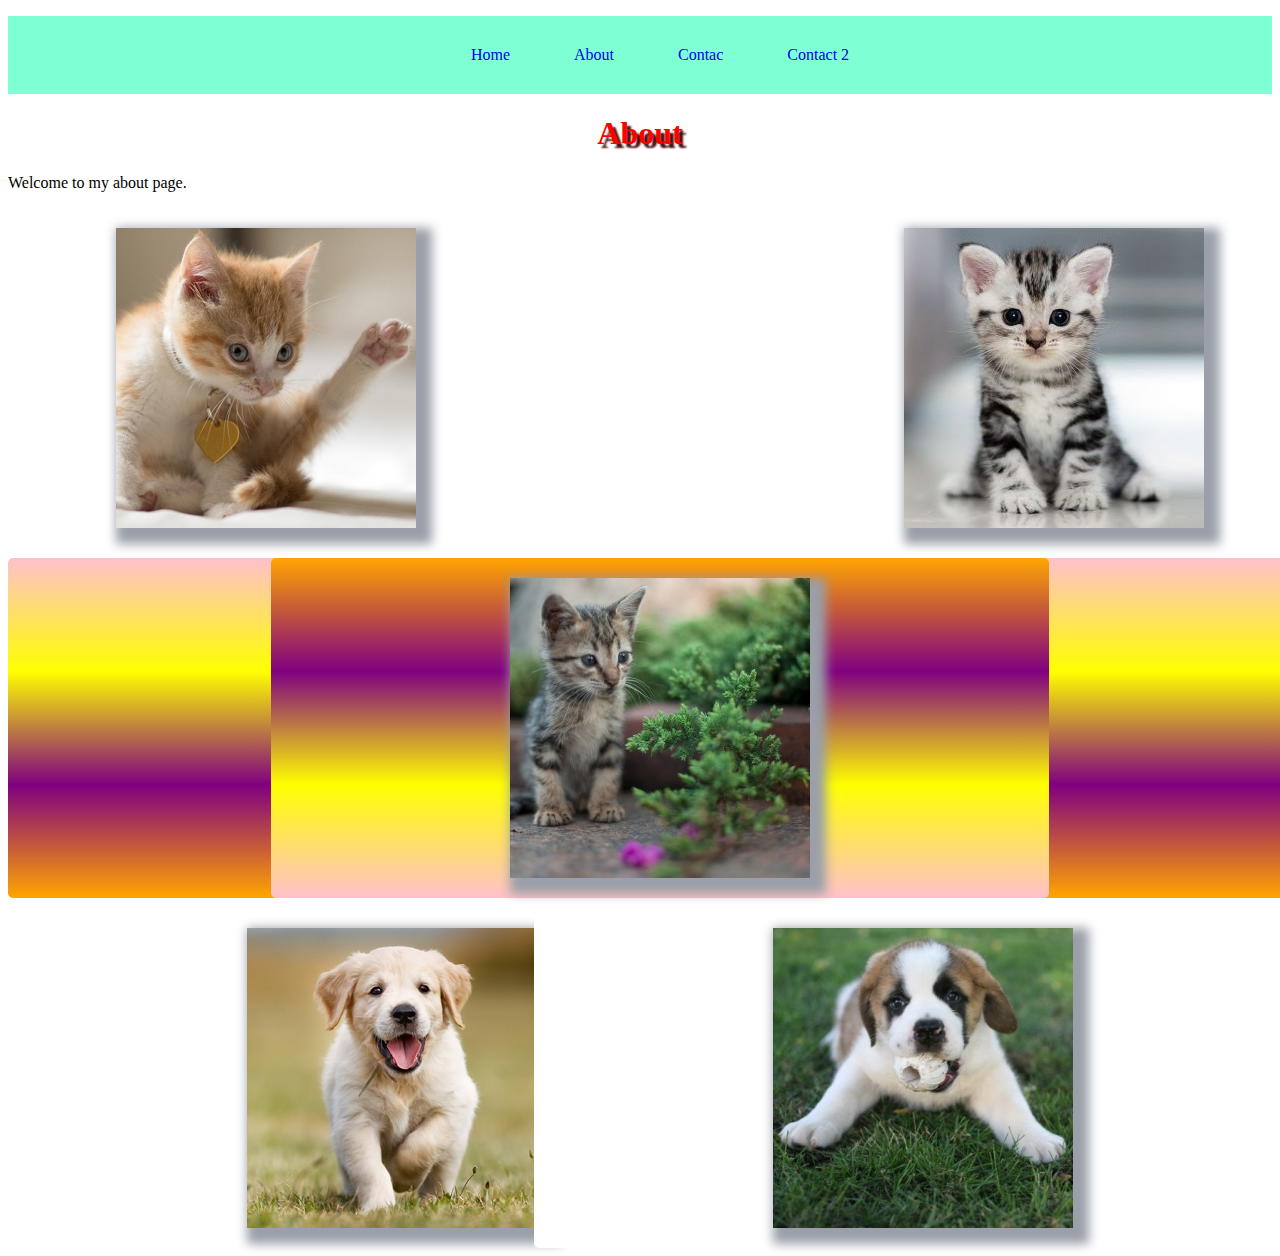
<file: about.html>
<!DOCTYPE html>
<html lang="en">
<head>
    <meta charset="UTF-8">
    <meta name="viewport" content="width=device-width, initial-scale=1.0">
    <title>My About Page</title>
    <link rel="stylesheet" href="style.css">
</head>
    <body>
 
        <header>
            <nav>
                <ul>
                    <a href="index.html"><li>Home</li></a>
                    <a href="about.html"><li>About</li></a>
                    <a href="contact.html"><li>Contac</li></a>
                    <a href="contact-2.html"><li>Contact 2</li></a>
                </ul>
            </nav>
        </header>
        <h1>About</h1>
        <p>Welcome to my about page.</p>
    
        <div class="wrapper">
            <div class="Box a"><img src="kitten2.jpg" alt="kitten" height="300px"></div>
            <div class="Box b"><img src="kitten3.jpg" alt="kitten" height="300px"></div>
            <div class="Box c"></div>
            <div class="Box d"><img src="puppies.jpg" alt="puppy" height="300px"></div>
            <div class="Box e"><img src="puppies2.jpg" alt="puppy" height="300px"></div>
            <div class="Box f"><img src="kitten1.jpg" alt="kitten" height="300px"></div>
        </div>
  
  
    </body>
</html>
</file>
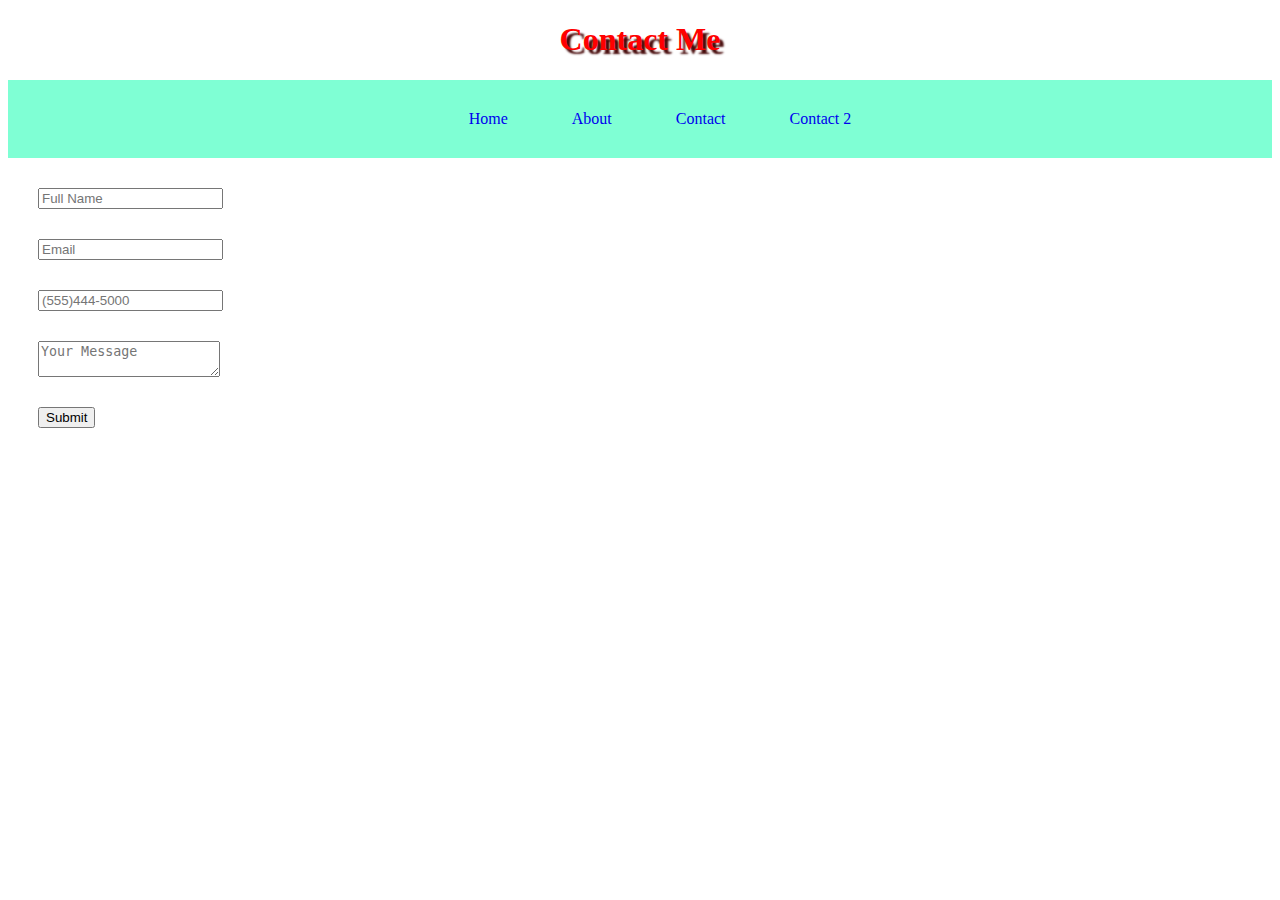
<file: contact.html>
<!DOCTYPE html>
<html lang="en">
<head>
    <meta charset="UTF-8">
    <meta name="viewport" content="width=device-width, initial-scale=1.0">
    <title>Contact Page</title>
    <link rel="stylesheet" href="style.css">
</head>
<body>
 
    <h1>Contact Me</h1>

    <header>
        <nav>
            <ul>
                <a href="index.html"><li>Home</li></a>
                <a href="about.html"><li>About</li></a>
                <a href="contact.html"><li>Contact</li></a>
                <a href="contact-2.html"><li>Contact 2</li></a>
            </ul>
        </nav>
    </header>

    <!--<form>-->
    <!--next line addd for netlify-->
    <form name="contact" method="POST" data-netlify="true">
        <input type="text" name="name" placeholder="Full Name" required>
        <input type="email" name="email" placeholder="Email" required>
        <input type="tel" name="phone_num" placeholder="(555)444-5000"pattern="[\(]\d{3}[\)]\d{3}[\-]\d{4}" required>
        <textarea name="message" placeholder="Your Message"></textarea>
        <button type="submit">Submit</button>
    </form>

</body>
</html>
</file>
<file: style.css>
h1 {
    text-align: center;
    color: red;
    text-shadow: 4px 4px 2px rgb(71, 10, 10);
}
.title {
    color: rgb(20, 99, 26);
}
#italic {
    color: orange;
}

nav {
    background-color: aquamarine;
    text-align: center;
}

.nav-wrapper {
    background-color: blue;
}

a {
    text-decoration-line: none;
}

nav ul{
    list-style: none;
}

nav li {
    display: inline-block;
    padding: 30px;
}

.container {
    border: 10px dashed rgb(22, 179, 131); 
    margin: 50px 5px 25px 0px;
    padding: 30px 0px 10px 35px;
}

.box {
    height: 200px;
    width: 200px;
    background: blue;
    margin: 10px;
}

@keyframes fadeMe {
    0% {
        opacity: 1;
    }
    100% {
        opacity: 0;
    }
}

#box1 {
    animation-name: fadeMe;
    animation-duration: 4s;
    animation-iteration-count: infinite;
    animation-timing-function: linear;
}

@keyframes rotation {
    0% {transform: rotate(90deg);}
    50% {transform: rotate(180deg);}
    100% {transform: rotate(360deg);}
}

#box2 {
    animation-name: rotation;
    animation-duration: 2s;
    animation-iteration-count: 4s;
    animation-timing-function: ease-in-out;
    border-radius: 10%;
    background-image: radial-gradient(circle, purple, orange, yellow,pink, purple);
}

@keyframes getBigger {
    0% {transform: scale(1);}
    50% {transform: scale(2);}
    100% {transform: scale(.5);}
}

#box3 {
    animation: getBigger infinite 8s ease-in;
    border-radius: 50%;
    background: orange;
}

@keyframes changeColors {
    0% {background-color: grey;}
    25% {background-color: purple;}
    50% {background-color: yellow;}
    75% {background-color: pink;}
    100% {background-color: grey;}
}

#box4 {
    animation: changeColors 3s 2s forwards;
}

@keyframes moveBox {
    0% {left: 0px; top: 0px;}
    25% {left: 100px; top: 0px;}
    50% {left: 100px; top: 200px;}
    75% {left: 0px; top: 200px;}
    100% {left: 0px; top: 0px;}
}

#box5 {
    position: relative;
    background: red;
    animation: moveBox 5s 3s;
}

#box6 {
    top: 10px;
    left: 20px;
    position: relative;
}

/*html {
    background-image: linear-gradient(blue, green, purple);
} */

.circle-img {
    border-radius: 50%;
}

img {
    box-shadow: 8px 8px 10px 8px rgb(154, 159, 169);
}

.flex {
    margin: 30px;
    border: 3px solid black;
    display: flex;
    flex-wrap: wrap;
    justify-content: center;
    padding: 100px;
}

.contact-box {
    display: flex;
    justify-content: center;
}

.row {
    margin: 30px;
}

.input-field {
    margin: 20px;
}

form input, textarea, button {
    display: block;
    margin: 30px;
}

.wrapper {
    display: grid;
    grid-gap: 10px;
    grid-template-columns: repeat(5, [col] 20% ) ;
    grid-template-rows: repeat(3, [row] auto  );
    background-color: #fff;
    color: #444;
}

.Box {
    background-color: #fff;
    color: #fff;
    border-radius: 5px;
    padding: 20px;
    font-size: 150%;
    z-index:10;

}

.a {
    grid-column: col / span  2 ;
    grid-row: row ;
    display: flex;
    justify-content: center;
}
.b {
    grid-column: col 4 / span  2 ;
    grid-row: row ;
    display: flex;
    justify-content: center;
}
.c {
    grid-column: col / span  5 ;
    grid-row: row 2 ;
    display: flex;
    justify-content: center;
    background-image: linear-gradient(pink, yellow, purple, orange);
}

.d {
    grid-column: col  / span  3 ;
    grid-row: row 3 ;
    display: flex;
    justify-content: center;
}

.e {
    grid-column: col 3 / span  3 ;
    grid-row: row 3;
    display: flex;
    justify-content: center;
}

.f {
    grid-column: col 2 / span 3 ;
    grid-row: row 2  ;
    background-color: rgba(49,121,207, 0.5);
    z-index: 20;
    display: flex;
    justify-content: center;
    background-image: linear-gradient(orange, purple, yellow, pink);
}
</file>
